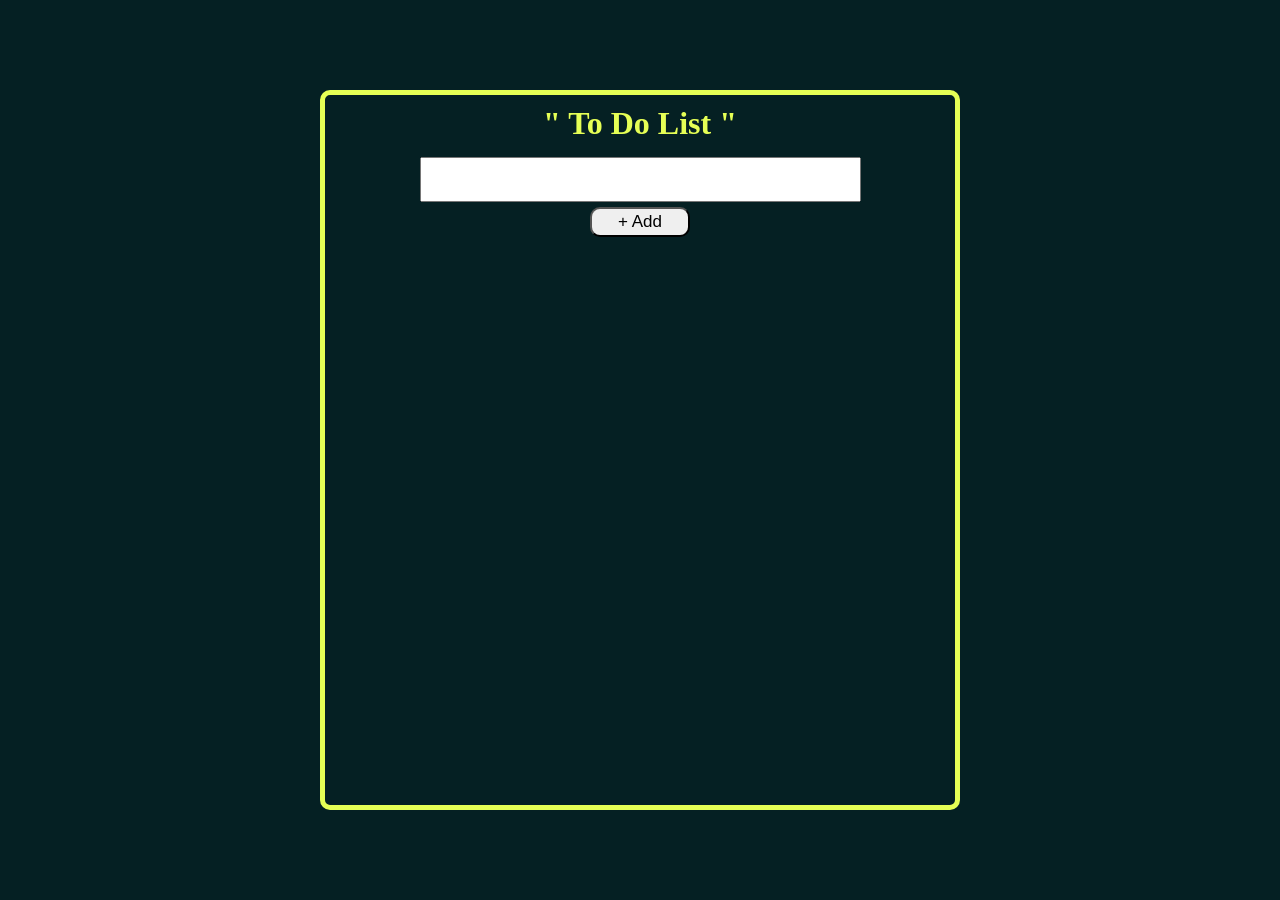
<file: index.html>
<!DOCTYPE html>
<html lang="en">
<head>
    <meta charset="UTF-8">
    <meta name="viewport" content="width=device-width, initial-scale=1.0">
    <title>Document</title>
    <link rel="stylesheet" href="style.css">
</head>
<body>

    <div class="page">
        <div id="main-box">

            <div id="input-part">
                <h1 id="heading">" To Do List "</h1>
                <input type="text" id="inpt">
                <button id="add-btn">+ Add</button>
            </div>

            <div id="output-part">
                <div id="output-div"></div>
            </div>

        </div>
    </div>
    <script src="script.js"></script>
</body>
</html>
</file>
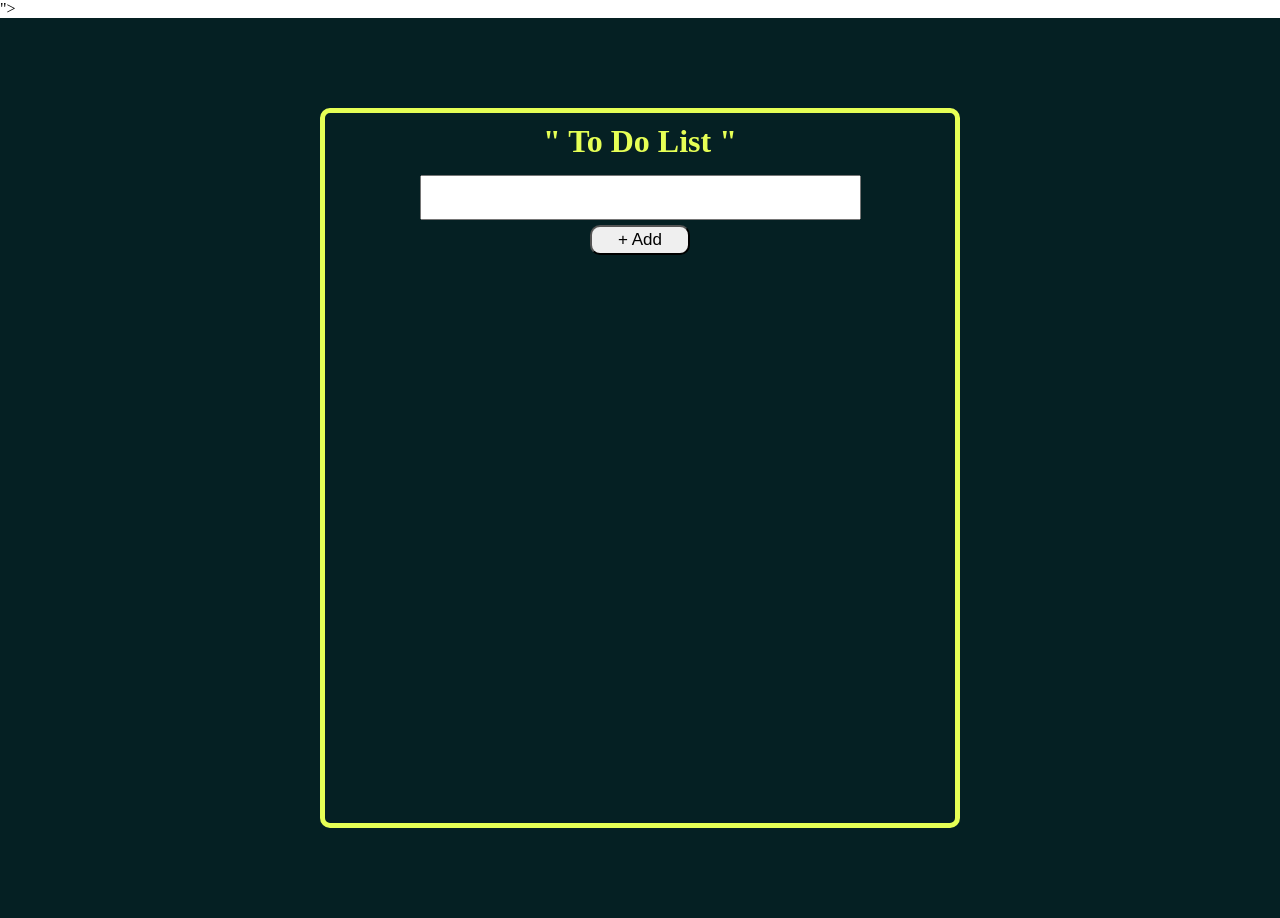
<file: html files/dashboard.html>
<!DOCTYPE html>
<html lang="en">
<head>
    <meta charset="UTF-8">
    <meta name="viewport" content="width=device-width, initial-scale=1.0">
    <title>Document</title>
    <link rel="stylesheet" href="../css files/dashboard.css">">
</head>
<body>

    <div class="page">
        <div id="main-box">

            <div id="input-part">
                <h1 id="heading">" To Do List "</h1>
                <input type="text" id="inpt">
                <button id="add-btn">+ Add</button>
            </div>

            <div id="output-part">
                <div id="output-div"></div>
            </div>

        </div>
    </div>
    <script src="../javascript files/dashboard.js"></script>
</body>
</html>
</file>
<file: style.css>
*
{
    padding: 0;
    margin: 0;
    box-sizing: border-box;
}

body{
    height: 100vh;
    width: 100%;
}
.page
{
    height: 100%;
    width: 100%;

    display: flex;
    justify-content: center;
    align-items: center;

    background-color: #052023;
}

#main-box
{
    height: 80%;
    width: 50%;

    border: #e6ff55 5px solid;
    border-radius: 10px;
}

#input-part
{
    height: 20%;
    width: 100%;

    display: flex;
    flex-direction: column;
    justify-content: space-between;
    align-items: center;
}

#heading
{
    margin: 10px;
    color: #e6ff55;
}

#inpt
{
    height: 45px;
    width: 70%;
}

#add-btn
{
    height: 30px;
    width: 20%;
    max-width: 100px;
    font-size: 17px;

    border-radius: 10px;
}

#output-part
{
    height: 80%;
    width: 100%;

    overflow-y: auto;
    padding-top: 20px;
    padding-bottom: 20px;
}

#output-div
{
    height: auto;
    width: 100%;

    display: flex;
    flex-direction: column;
    align-items: center;

    gap: 15px;
}

.output-box
{
    min-height: 40px;
    width: 90%;
    word-break: break-all;
    padding-left: 10px;
    border-radius: 10px;

    display: flex;
    justify-content: space-around;
    align-items: center;
    background-color: #e6ff55;
    gap: 10px;

    transition: transform 0.8s ease, box-shadow 0.3s ease;
}

.output-box:hover
{
    scale: 1.05;
    box-shadow: 0 4px 15px rgba(0, 0, 0, 0.2);
}

.output-box span {
    word-break: break-word;
    flex: 1;
}

.delete-btn
{
    height: 20px;
    width: 50px;
    color: white;
    border: none;
    background-color: rgb(231, 57, 57);
    margin-right: 10px;
}

.delete-btn:hover
{
    background-color: rgb(204, 22, 22);
}

.check-box
{
    height: 18px;
    width: 18px;
    cursor: pointer;

    color: #052023;
}

.completed
{
    text-decoration: line-through;
    color: grey;
}
</file>
<file: css files/dashboard.css>
*
{
    padding: 0;
    margin: 0;
    box-sizing: border-box;
}

body{
    height: 100vh;
    width: 100%;
}
.page
{
    height: 100%;
    width: 100%;

    display: flex;
    justify-content: center;
    align-items: center;

    background-color: #052023;
}

#main-box
{
    height: 80%;
    width: 50%;

    border: #e6ff55 5px solid;
    border-radius: 10px;
}

#input-part
{
    height: 20%;
    width: 100%;

    display: flex;
    flex-direction: column;
    justify-content: space-between;
    align-items: center;
}

#heading
{
    margin: 10px;
    color: #e6ff55;
}

#inpt
{
    height: 45px;
    width: 70%;
}

#add-btn
{
    height: 30px;
    width: 20%;
    max-width: 100px;
    font-size: 17px;

    border-radius: 10px;
}

#output-part
{
    height: 80%;
    width: 100%;

    overflow-y: auto;
    padding-top: 20px;
    padding-bottom: 20px;
}

#output-div
{
    height: auto;
    width: 100%;

    display: flex;
    flex-direction: column;
    align-items: center;

    gap: 15px;
}

.output-box
{
    min-height: 40px;
    width: 90%;
    word-break: break-all;
    padding-left: 10px;
    border-radius: 10px;

    display: flex;
    justify-content: space-around;
    align-items: center;
    background-color: #e6ff55;
    gap: 10px;

    transition: transform 0.8s ease, box-shadow 0.3s ease;
}

.output-box:hover
{
    scale: 1.05;
    box-shadow: 0 4px 15px rgba(0, 0, 0, 0.2);
}

.output-box span {
    word-break: break-word;
    flex: 1;
}

.delete-btn
{
    height: 20px;
    width: 50px;
    color: white;
    border: none;
    background-color: rgb(231, 57, 57);
    margin-right: 10px;
}

.delete-btn:hover
{
    background-color: rgb(204, 22, 22);
}

.check-box
{
    height: 18px;
    width: 18px;
    cursor: pointer;

    color: #052023;
}

.completed
{
    text-decoration: line-through;
    color: grey;
}
</file>
